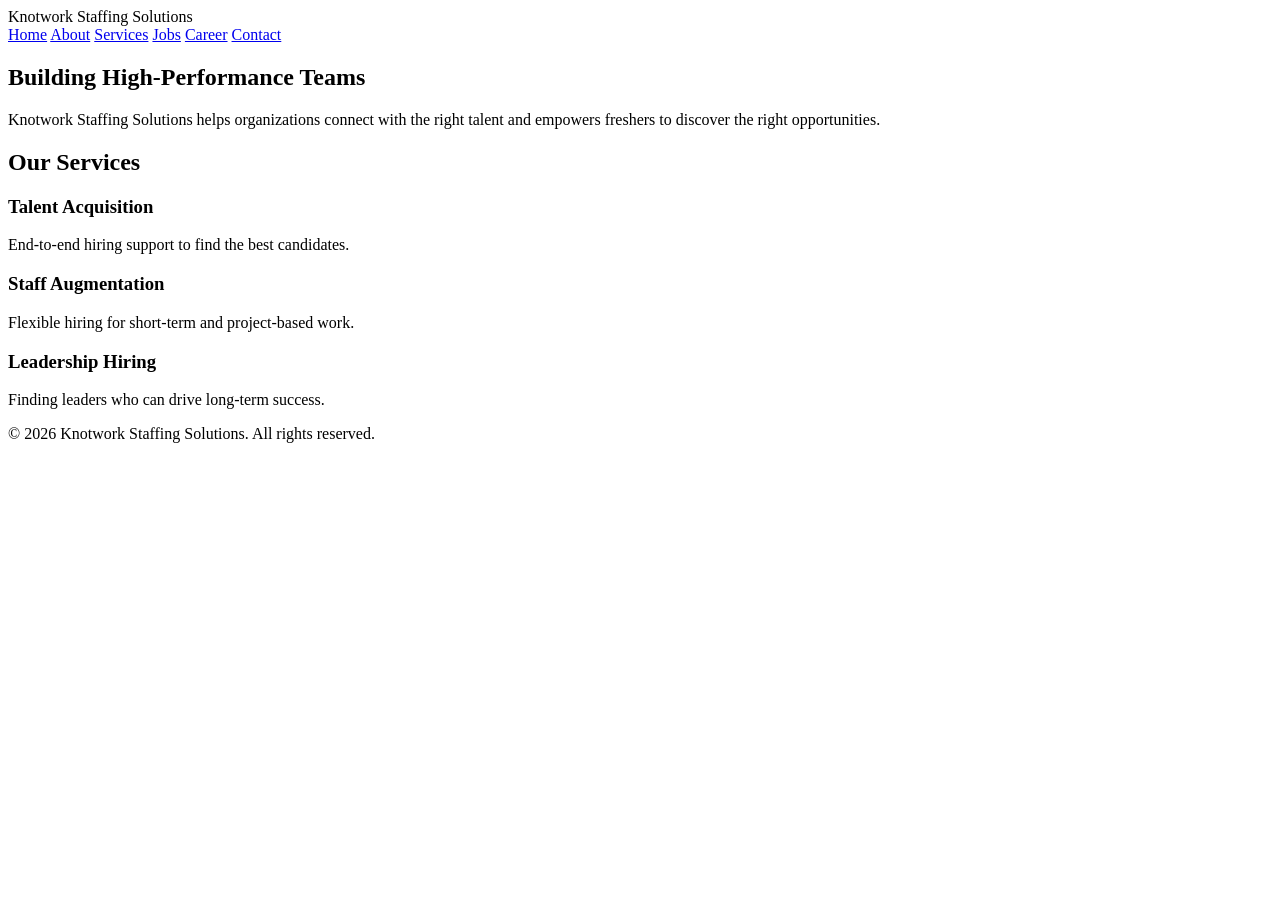
<file: templates/index.html>
<!DOCTYPE html>
<html>
<head>
<title>Knotwork Staffing Solutions</title>
<link rel="stylesheet" href="/static/style.css">
</head>

<body>

<!-- NAVBAR -->
<div class="navbar">
<div class="logo">Knotwork Staffing Solutions</div>

<nav>
<a href="/">Home</a>
<a href="/about">About</a>
<a href="/services">Services</a>
<a href="/jobs">Jobs</a>
<a href="/career">Career</a>
<a href="/contact">Contact</a>
</nav>
</div>

<!-- HERO -->
<section class="hero">

<div class="hero-content">
<h1 class="fade-up">Building High-Performance Teams</h1>

<p class="fade-up delay">
Knotwork Staffing Solutions helps organizations connect with the right talent
and empowers freshers to discover the right opportunities.
</p>
</div>

</section>

<!-- SERVICES -->
<section class="services">

<h2 class="fade-up">Our Services</h2>

<div class="service-grid">

<div class="service-card fade-up">
<h3>Talent Acquisition</h3>
<p>End-to-end hiring support to find the best candidates.</p>
</div>

<div class="service-card fade-up delay">
<h3>Staff Augmentation</h3>
<p>Flexible hiring for short-term and project-based work.</p>
</div>

<div class="service-card fade-up delay2">
<h3>Leadership Hiring</h3>
<p>Finding leaders who can drive long-term success.</p>
</div>

</div>

</section>

<!-- FOOTER -->
<footer>
<p>© 2026 Knotwork Staffing Solutions. All rights reserved.</p>
</footer>

</body>
</html>
</file>
<file: static/style.css>
<!DOCTYPE html>
<html>
<head>
<title>Knotwork Staffing Solutions</title>
<link rel="stylesheet" href="/static/style.css">
</head>

<body>

<!-- NAVBAR -->
<div class="navbar">
<div class="logo">Knotwork Staffing Solutions</div>

<nav>
<a href="/">Home</a>
<a href="/about">About</a>
<a href="/services">Services</a>
<a href="/jobs">Jobs</a>
<a href="/career">Career</a>
<a href="/contact">Contact</a>
</nav>
</div>

<!-- HERO -->
<section class="hero">

<div class="hero-content">
<h1 class="fade-up">Building High-Performance Teams</h1>

<p class="fade-up delay">
Knotwork Staffing Solutions helps organizations connect with the right talent
and empowers freshers to discover the right opportunities.
</p>
</div>

</section>

<!-- SERVICES -->
<section class="services">

<h2 class="fade-up">Our Services</h2>

<div class="service-grid">

<div class="service-card fade-up">
<h3>Talent Acquisition</h3>
<p>End-to-end hiring support to find the best candidates.</p>
</div>

<div class="service-card fade-up delay">
<h3>Staff Augmentation</h3>
<p>Flexible hiring for short-term and project-based work.</p>
</div>

<div class="service-card fade-up delay2">
<h3>Leadership Hiring</h3>
<p>Finding leaders who can drive long-term success.</p>
</div>

</div>

</section>

<!-- FOOTER -->
<footer>
<p>© 2026 Knotwork Staffing Solutions. All rights reserved.</p>
</footer>

</body>
</html>
</file>
